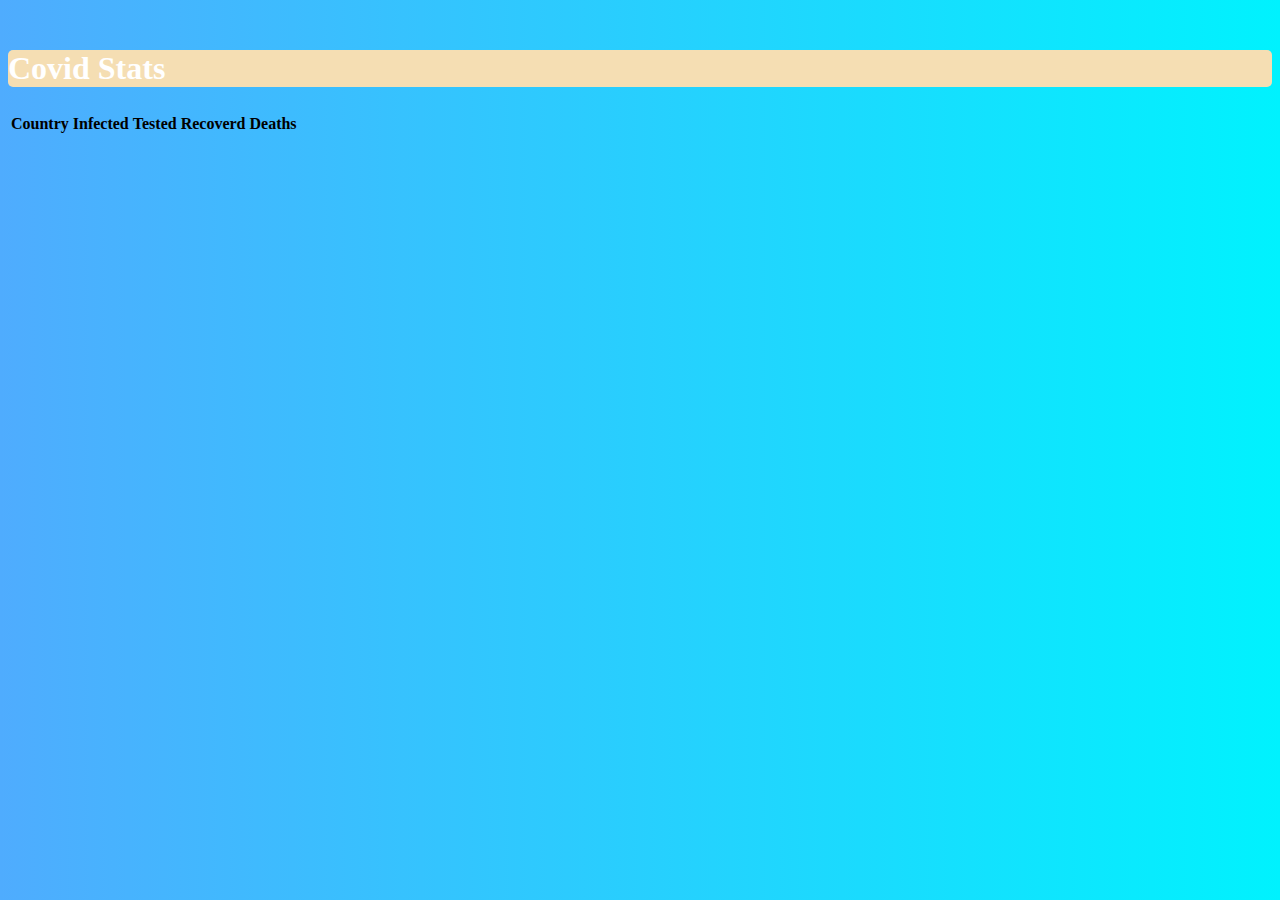
<file: COVIDSTATS/Index.html>
<!DOCTYPE html>
<html lang="en">
<head>
    <meta charset="UTF-8">
    <meta name="viewport" content="width=device-width, initial-scale=1.0">
    <title>Document</title>
    <link rel="stylesheet" href="./Style.css">
    <link href="https://cdn.jsdelivr.net/npm/bootstrap@5.3.2/dist/css/bootstrap.min.css" rel="stylesheet" integrity="sha384-T3c6CoIi6uLrA9TneNEoa7RxnatzjcDSCmG1MXxSR1GAsXEV/Dwwykc2MPK8M2HN" crossorigin="anonymous">
    <script src="https://ajax.googleapis.com/ajax/libs/jquery/3.7.1/jquery.min.js"></script>

    <link rel="stylesheet" href="https://cdn.datatables.net/1.13.7/css/jquery.dataTables.min.css">
    <script src="https://cdn.datatables.net/1.13.7/js/jquery.dataTables.min.js"></script>
</head>
<body>
    <div class="container">
        <div class="row justify-content-center">
            <div class="col-md-8 text-center">
                <h1>Covid Stats</h1>
                <table class="table table-dark" id="covidtable">
                    <thead class="thead-light">
                        <tr>
                             <th>Country</th>
                             <th>Infected</th>
                             <th>Tested</th>
                             <th>Recoverd</th>
                             <th>Deaths</th>
                        </tr>
                    </thead>

                    <tbody id="tbody">

                    </tbody>
                </table>
            </div>
        </div>
    </div>
    <script src="./Index.js"></script>
</body>
</html>
</file>
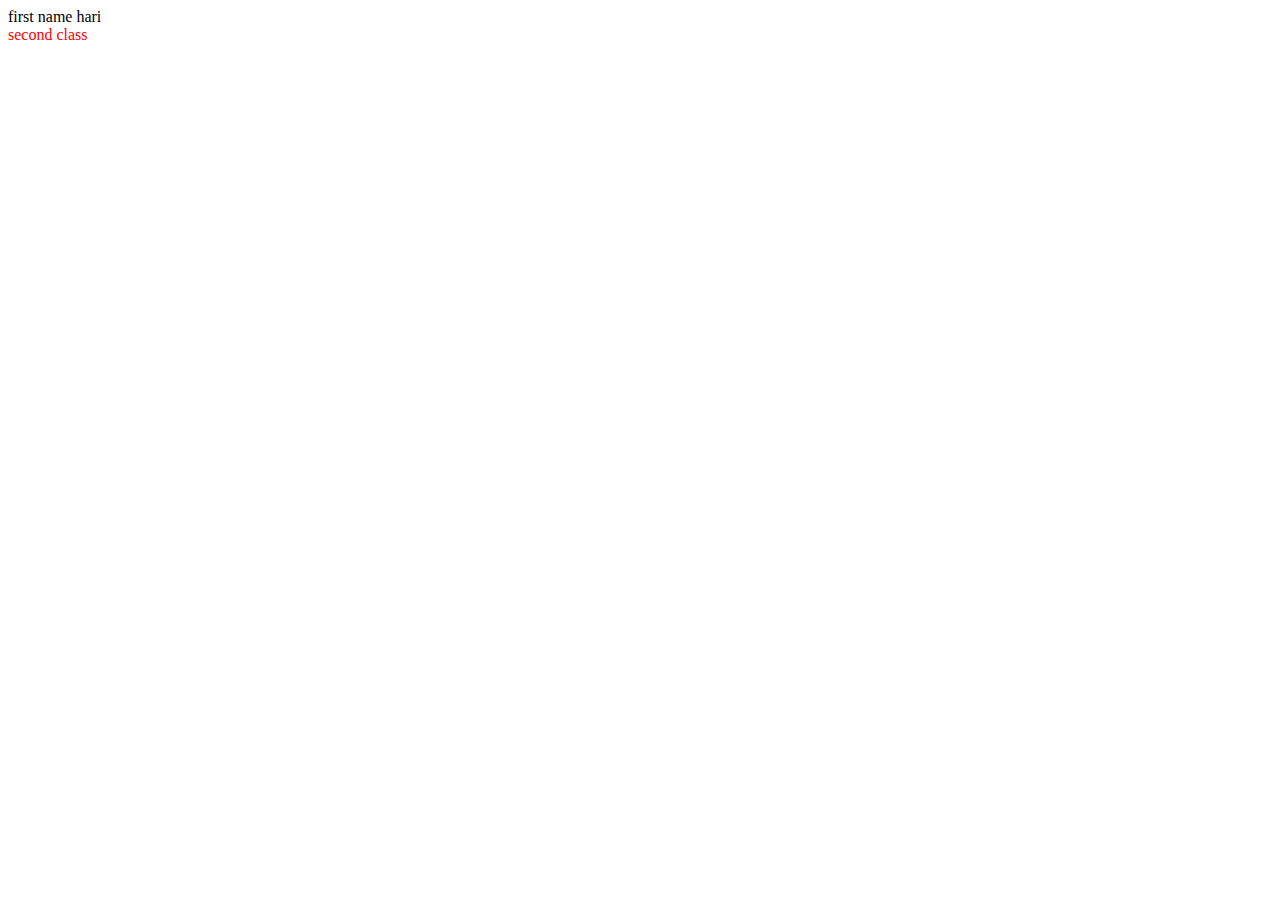
<file: DOM/index.html>
<!DOCTYPE html>
<html lang="en">
<head>
    <meta charset="UTF-8">
    <meta name="viewport" content="width=device-width, initial-scale=1.0">
    <title>Document</title>
</head>
<body>
      <div class="hari">first class</div>
      <div class="hari">second class</div>
      <script>
         var x=document.getElementsByClassName('hari');
         x[0].innerHTML="first name hari";
         x[1].style="color:red";
      </script>
</body>
</html>
</file>
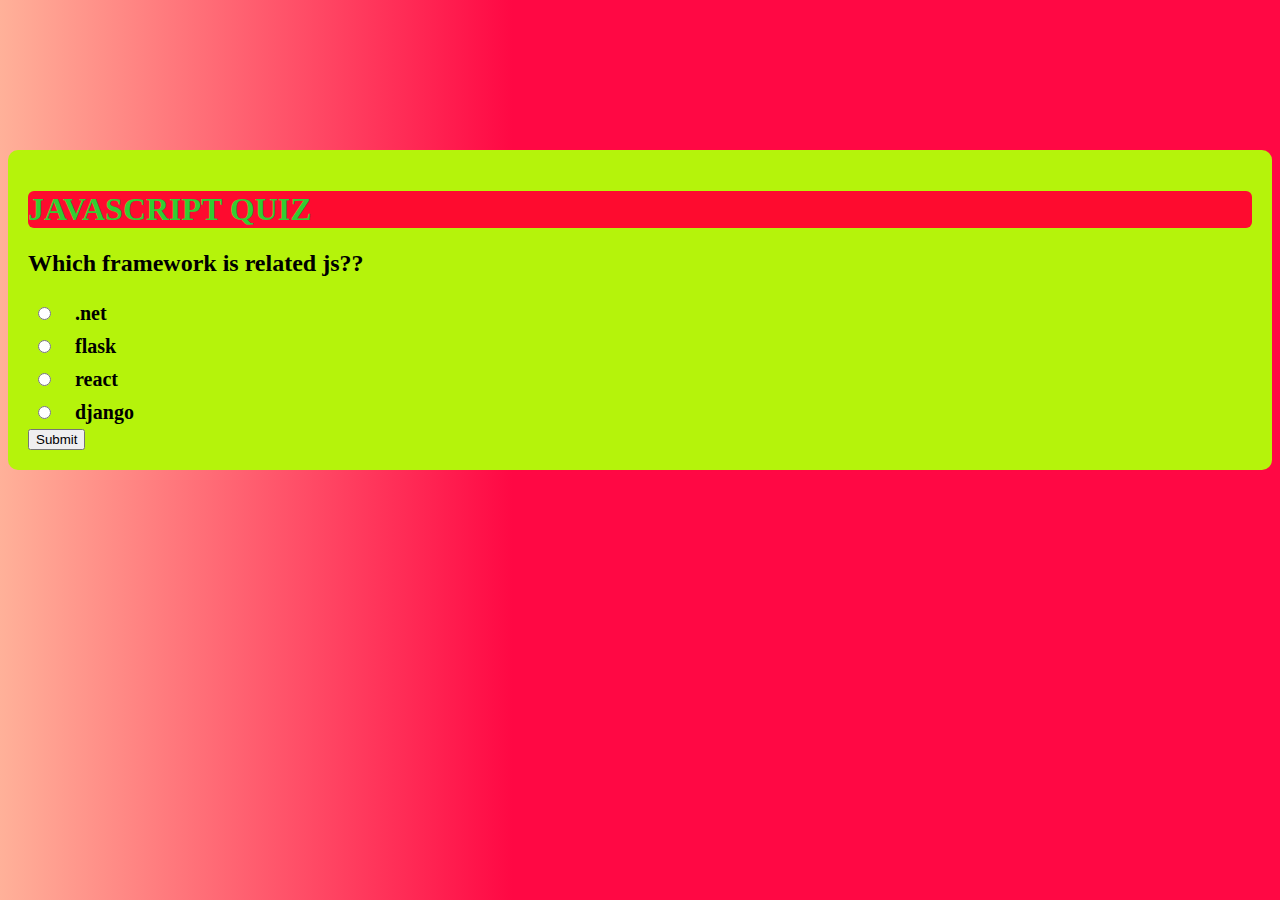
<file: QUIZ/Index.html>
<!DOCTYPE html>
 <html lang="en">
 <head>
    <meta charset="UTF-8">
    <meta name="viewport" content="width=device-width, initial-scale=1.0">
    <title>Document</title>
    <link rel="stylesheet" href="./Style.css">
    <link href="https://cdn.jsdelivr.net/npm/bootstrap@5.3.2/dist/css/bootstrap.min.css" rel="stylesheet" integrity="sha384-T3c6CoIi6uLrA9TneNEoa7RxnatzjcDSCmG1MXxSR1GAsXEV/Dwwykc2MPK8M2HN" crossorigin="anonymous">
 </head>
 <body>
    <div class="container">
        <div class="row justify-content-center">
            <div class="col-md-7 "shadow-lg p-3 mb-5 bg-white rounded"">
                <h1 class="text-center"> JAVASCRIPT QUIZ </h1>
                <div id="quizdiv">
                    <h2 id="Question">Question</h2>
                    <li>
                        <input type="radio" class="answer" id="a" name="answer">
                        <label for="a" id="a_value">option a</label>
                    </li>

                    <li>
                        <input type="radio" class="answer" id="b" name="answer">
                        <label for="b" id="b_value">option b</label>
                    </li>

                    <li>
                        <input type="radio" class="answer" id="c" name="answer">
                        <label for="c" id="c_value">option c</label>
                    </li>

                    <li>
                        <input type="radio" class="answer" id="d" name="answer">
                        <label for="d" id="d_value">option d</label>
                    </li>

                    <button class="btn btn-primary" id="submit">Submit
                    </button>
                </div>
            </div>
        </div>
    </div>
    <script src="./Index.js"></script>
 </body>
 </html>
</file>
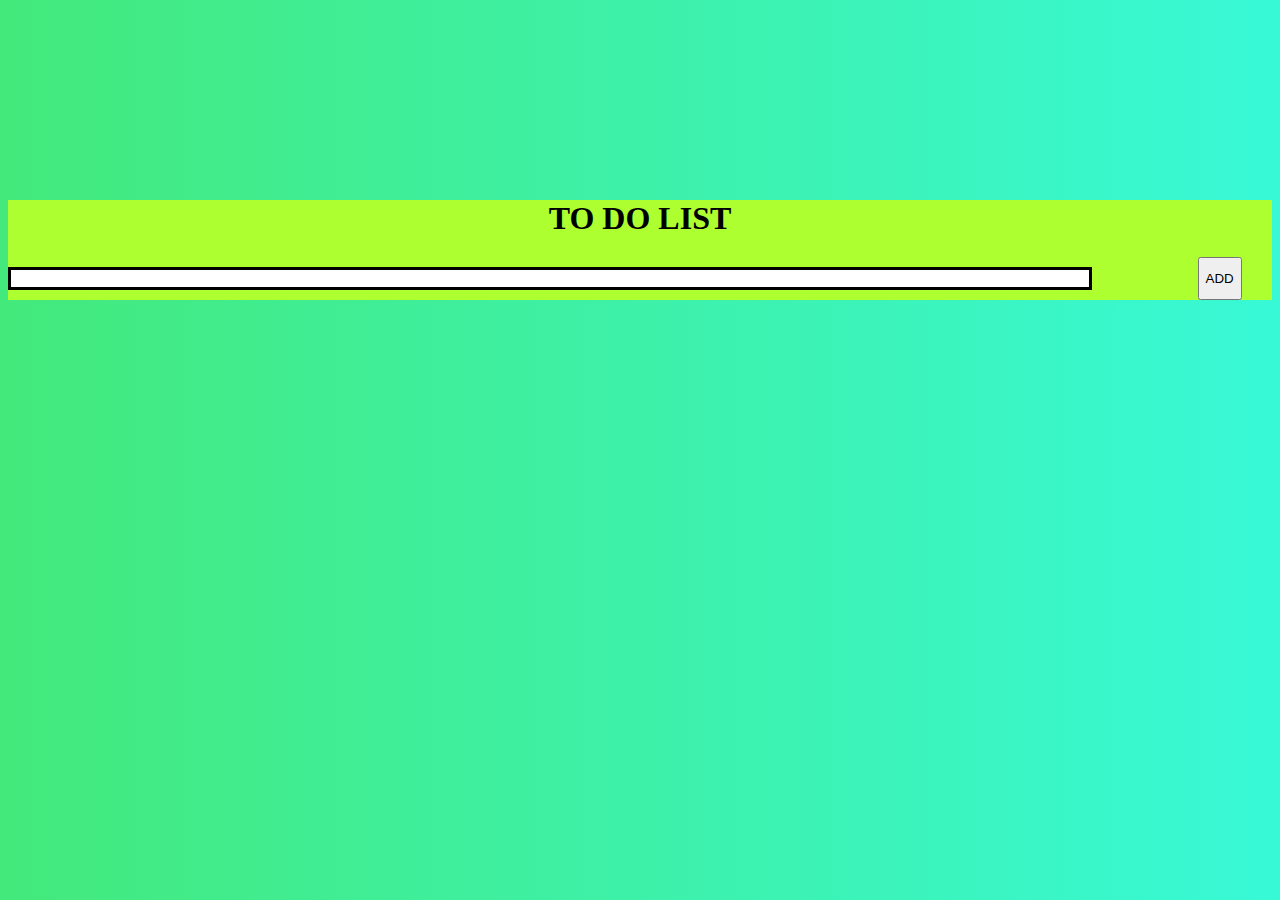
<file: TODOLIST/Index.html>
<!DOCTYPE html>
<html lang="en">
<head>
    <meta charset="UTF-8">
    <meta name="viewport" content="width=device-width, initial-scale=1.0">
    <title>Document</title>
    <link rel="stylesheet" href="./Style.css">
    <link href="https://cdn.jsdelivr.net/npm/bootstrap@5.3.2/dist/css/bootstrap.min.css" rel="stylesheet" integrity="sha384-T3c6CoIi6uLrA9TneNEoa7RxnatzjcDSCmG1MXxSR1GAsXEV/Dwwykc2MPK8M2HN" crossorigin="anonymous">
    <link rel="stylesheet" href="https://cdnjs.cloudflare.com/ajax/libs/font-awesome/6.5.1/css/all.min.css" integrity="sha512-DTOQO9RWCH3ppGqcWaEA1BIZOC6xxalwEsw9c2QQeAIftl+Vegovlnee1c9QX4TctnWMn13TZye+giMm8e2LwA==" crossorigin="anonymous" referrerpolicy="no-referrer" />
    
</head>
<body>
    <div class="container">
        <div class="row justify-content-center">
            <div class="col-md-6 shadow-lg p-3 mb-5 bg-white rounded">
                <h1> TO DO LIST </h1>
                <input type="text" class="form-control" id="taskname">
                <button class="btn btn-success" onclick="addtolist()">ADD</button>
                <div id="mytodo" class="text-center" >
                 
                </div>
            </div>
        </div>
    </div>
    <script src="./Index.js"></script>
</body>
</html>
</file>
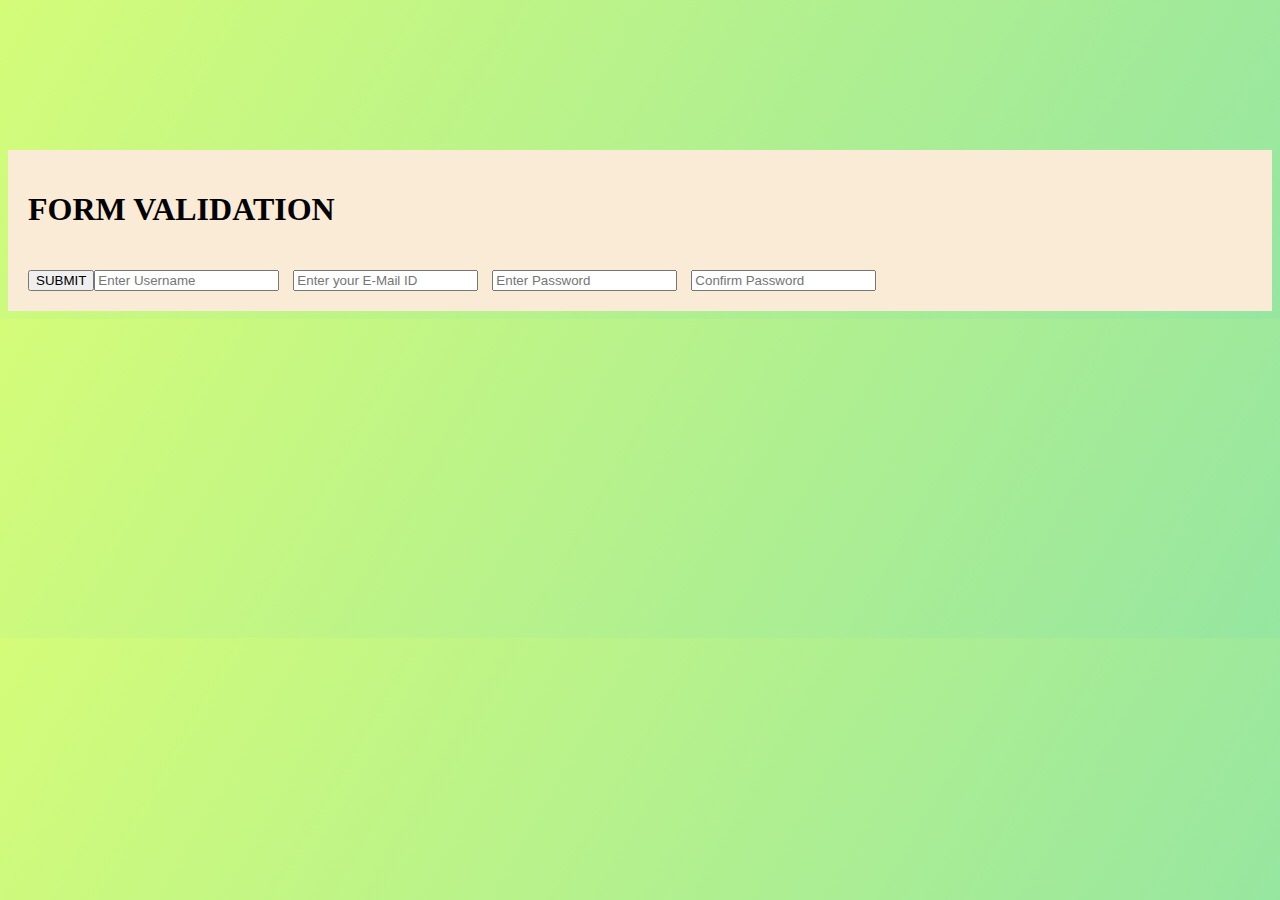
<file: VALIDATION/Index.html>
<!DOCTYPE html>
<html lang="en">
<head>
    <meta charset="UTF-8">
    <meta name="viewport" content="width=device-width, initial-scale=1.0">
    <title>Document</title>
    <link href="https://cdn.jsdelivr.net/npm/bootstrap@5.3.2/dist/css/bootstrap.min.css" rel="stylesheet" integrity="sha384-T3c6CoIi6uLrA9TneNEoa7RxnatzjcDSCmG1MXxSR1GAsXEV/Dwwykc2MPK8M2HN" crossorigin="anonymous">
    <link rel="stylesheet" href="./Style.css">
</head>
<body>
    <div class="container">
        <div class="row justify-content-center">
            <div class="col-md-5 shadow-lg p-3 mb-5 bg-white rounded">
                <h1>FORM VALIDATION</h1>  
                <input type="text" id="username" class="form-control" placeholder="Enter Username">
                <small id="username_error"></small>

                <input type="text" id="email" class="form-control" placeholder="Enter your E-Mail ID">
                <small id="email_error"></small>

                <input type="text" id="password" class="form-control" placeholder="Enter Password">
                <small id="password_error"></small>

                <input type="text" id="cpassword" class="form-control" placeholder="Confirm Password">
                <small id="cpassword-error"></small>

                <button class="btn btn-primary" onclick="validate()">SUBMIT</button>
                <div id="end"></div>
            </div>
        </div>
    </div>
    <script src="./Index.js"></script>
</body>
</html>
</file>
<file: COVIDSTATS/Style.css>
body{
    background-image: linear-gradient(to right, #4facfe 0%, #00f2fe 100%);
}
h1{
    margin-top: 50px !important;
    margin-bottom: 25px !important;
    background-color: wheat;
    border-radius: 5px;
    color: white;
}
</file>
<file: QUIZ/Style.css>
body{
    background-image: linear-gradient(to left, #ff0844 60%, #ffb199 100%);
}
.col-md-7{
    margin-top: 150px !important;
    background-color: rgb(181, 243, 11);
    padding: 20px;
    border-radius: 10px;
}
h1{
    background-color: rgb(254, 11, 47);
    color: limegreen;
    border-radius: 6px;
}
input , label{
    margin: 10px;
    font-size: 20px;
    font-weight: bold;
}
li{
    list-style-type: none;
}
</file>
<file: TODOLIST/Style.css>
body{
    background-image: linear-gradient(to right, #43e97b 0%, #38f9d7 100%);
}
.col-md-6{
    margin-top: 200px !important;
    background-color:greenyellow ;
}
h1{
    text-align: center;
    font-weight: bolder;
    margin: 20px !important;
}
button{
    height: 43px;
    margin-left: 8%;
}
input{
    display: inline !important;
    border:3px solid black !important;
    width: 85% !important;
}
li{
    list-style-type: none;
    font-size: 20px;
    text-align: center;
    width: 70%;
    display: inline;
    margin: 10PX;
}
i{
    color: red;
    margin: 10px;
}
</file>
<file: VALIDATION/Style.css>
body{
    background-image: linear-gradient(120deg, #d4fc79 0%, #96e6a1 100%);         
}
.col-md-5{
    margin-top: 150px !important;
    padding: 20px;
    background-color: antiquewhite;
}
input{
    margin-top: 20px;
}
button{
    margin-top: 20px !important;
    float: left;
}
.success{
    border: 3px solid green !important;
}
.error{
    border: 3px solid red !important;
}
small
{
    color: red;
    font-weight: bold;
    margin: 5px;
    text-align: start;
}
</file>
